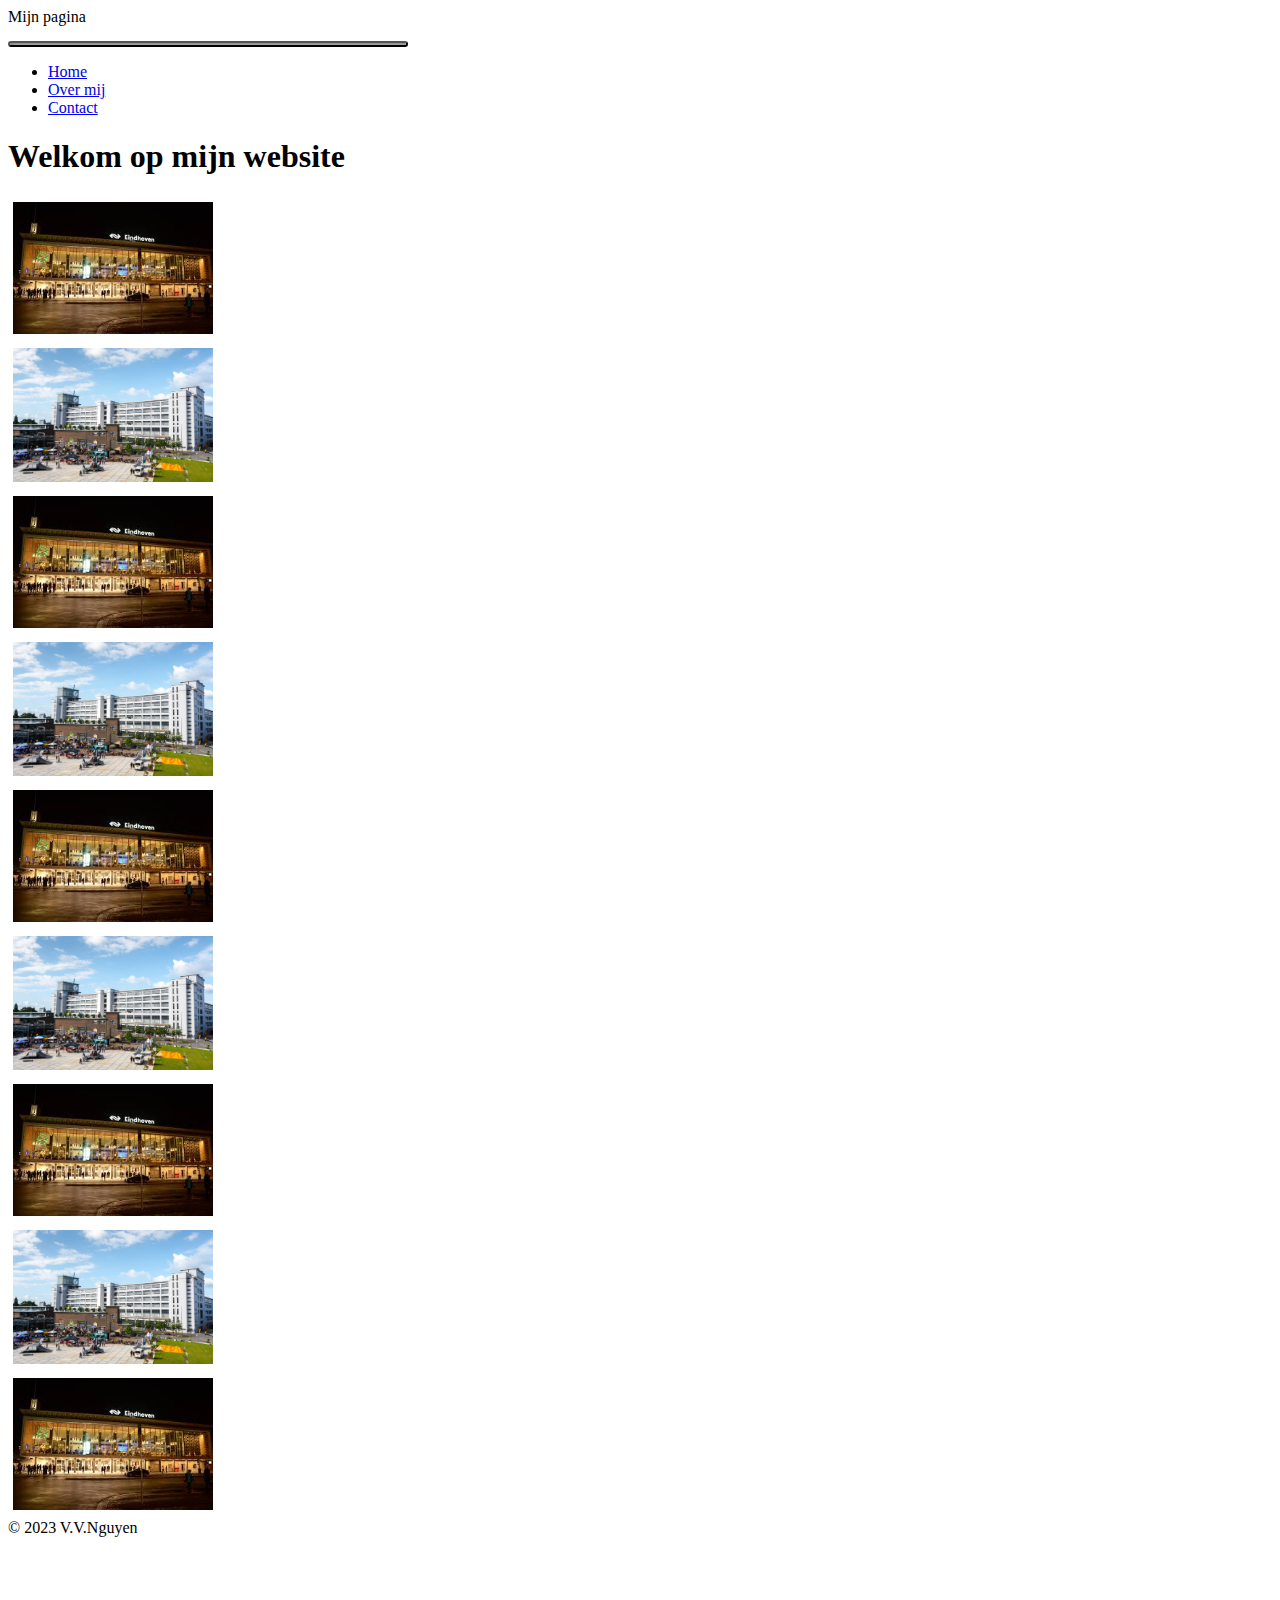
<file: index.html>
<!DOCTYPE html>
<html lang="nl">
<head>
<meta charset="utf-8">
<link rel="stylesheet" type="text/css" href="stijl.css">
<meta name="viewport" content="width=device-width, initial-scale=1">
<link
href="https://cdn.jsdelivr.net/npm/bootstrap@5.0.0-beta2/dist/css/bootstrap.min.css"
rel="stylesheet"
integrity="sha384-BmbxuPwQa2lc/FVzBcNJ7UAyJxM6wuqIj61tLrc4wSX0szH/Ev+nYRRuWlolflfl"
crossorigin="anonymous">
<title>Index</title>
</head>
<body class="container-sm">
  <header>
    <nav class="navbar navbar-expand-lg navbar-dark bg-dark">
      <div class="container-fluid">
        <a class="navbar-brand">Mijn pagina</a>
        <button
        class="navbar-toggler"
        type="button"
        data-bs-toggle="collapse"
        data-bs-target="#navbarNav"
        aria-controls="navbarNav"
        aria-expanded="false"
        aria-label="Toggle navigation">
        <span class="navbar-toggler-icon"></span>
        </button>
        <div class="collapse navbar-collapse" id="navbarNav">
          <ul class="navbar-nav">
            <li class="nav-item">
              <a class="nav-link active" aria-current="page" href="index.html">Home</a>
            </li>
            <li class="nav-item">
              <a class="nav-link" href="overmij.html">Over mij</a>
            </li>
            <li class="nav-item">
              <a class="nav-link" href="contact.html">Contact</a>
            </li>
          </ul>
        </div>
      </div>
    </nav>
</header>
<div>
  <h1>Welkom op mijn website</h1>
</div>
<div class="container">
  <div class="row row-cols-3">
    <div class="col"><img src="test1.jpeg" alt="test1"></div>
    <div class="col"><img src="test2.jpeg" alt="test2"></div>
    <div class="col"><img src="test1.jpeg" alt="test1"></div>
    <div class="col"><img src="test2.jpeg" alt="test2"></div>
    <div class="col"><img src="test1.jpeg" alt="test1"></div>
    <div class="col"><img src="test2.jpeg" alt="test2"></div>
    <div class="col"><img src="test1.jpeg" alt="test1"></div>
    <div class="col"><img src="test2.jpeg" alt="test2"></div>
    <div class="col"><img src="test1.jpeg" alt="test1"></div>
  </div>
</div>
<footer>
  © 2023 V.V.Nguyen
</footer>
<script
src="https://cdn.jsdelivr.net/npm/bootstrap@5.0.0-beta2/dist/js/bootstrap.bundle.min.js"
integrity="sha384-b5kHyXgcpbZJO/tY9Ul7kGkf1S0CWuKcCD38l8YkeH8z8QjE0GmW1gYU5S9FOnJ0"
crossorigin="anonymous"></script>
</body>
</html>
</file>
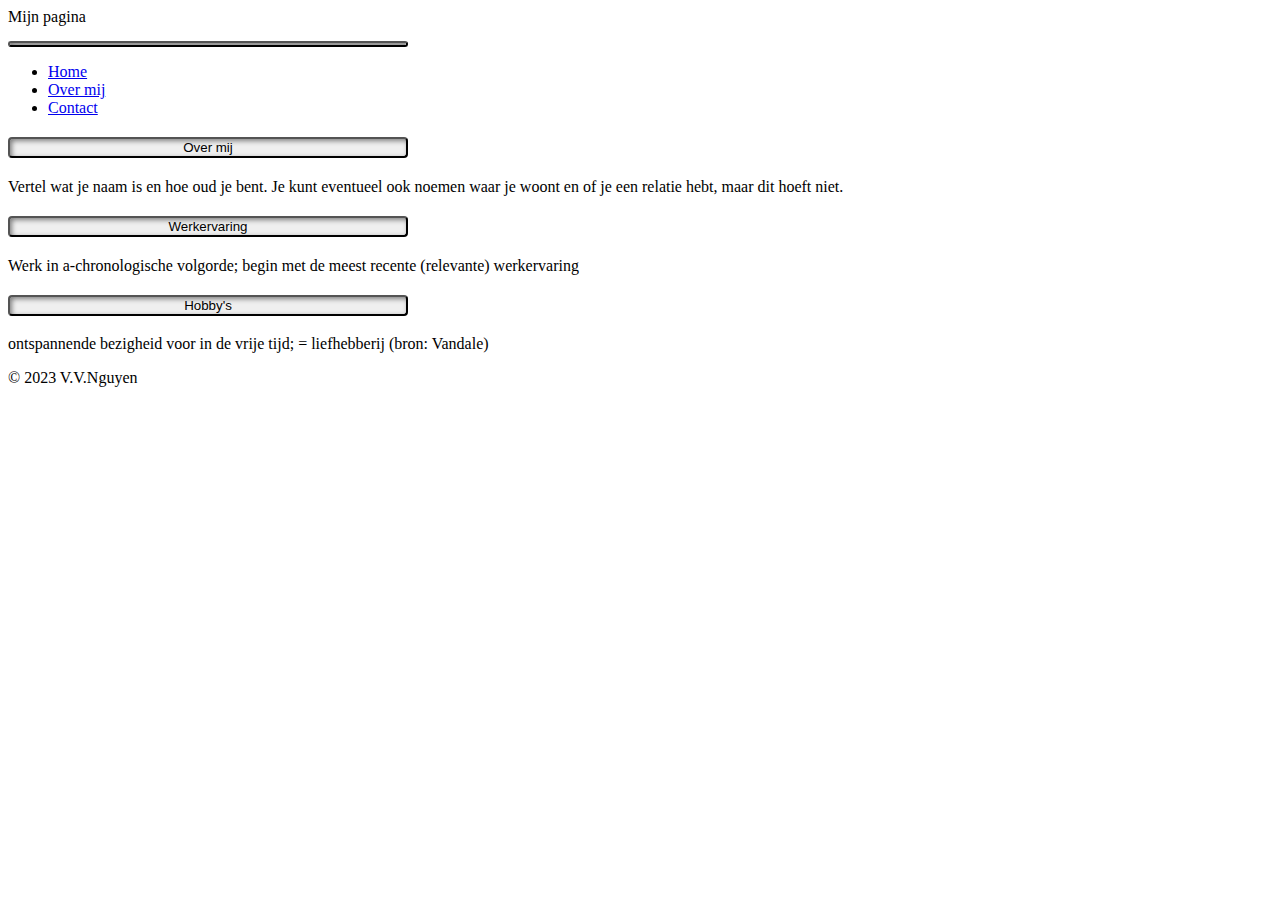
<file: overmij.html>
<!DOCTYPE html>
<html lang="nl">
<head>
<meta charset="utf-8">
<link rel="stylesheet" type="text/css" href="stijl.css">
<meta name="viewport" content="width=device-width, initial-scale=1">
<link
href="https://cdn.jsdelivr.net/npm/bootstrap@5.0.0-beta2/dist/css/bootstrap.min.css"
rel="stylesheet"
integrity="sha384-BmbxuPwQa2lc/FVzBcNJ7UAyJxM6wuqIj61tLrc4wSX0szH/Ev+nYRRuWlolflfl"
crossorigin="anonymous">
<title>Over mij</title>
</head>
<body class="container-sm">
  <header>
    <nav class="navbar navbar-expand-lg navbar-dark bg-dark">
      <div class="container-fluid">
        <a class="navbar-brand">Mijn pagina</a>
        <button
        class="navbar-toggler"
        type="button"
        data-bs-toggle="collapse"
        data-bs-target="#navbarNav"
        aria-controls="navbarNav"
        aria-expanded="false"
        aria-label="Toggle navigation">
        <span class="navbar-toggler-icon"></span>
        </button>
        <div class="collapse navbar-collapse" id="navbarNav">
          <ul class="navbar-nav">
            <li class="nav-item">
              <a class="nav-link active" aria-current="page" href="index.html">Home</a>
            </li>
            <li class="nav-item">
              <a class="nav-link" href="overmij.html">Over mij</a>
            </li>
            <li class="nav-item">
              <a class="nav-link" href="contact.html">Contact</a>
            </li>
          </ul>
        </div>
      </div>
    </nav>
</header>
<div class="accordion" id="accordionExample">
<div class="accordion-item">
<h2 class="accordion-header" id="headingOne">
<button
class="accordion-button"
type="button"
data-bs-toggle="collapse"
data-bs-target="#collapseOne"
aria-expanded="true"
aria-controls="collapseOne">
Over mij
</button>
</h2>
<div
id="collapseOne"
class="accordion-collapse collapse show"
aria-labelledby="headingOne"
data-bs-parent="#accordionExample">
<div class="accordion-body">
  <p>Vertel wat je naam is en hoe oud je bent. Je kunt eventueel ook noemen waar je woont en of je een relatie hebt, maar dit hoeft niet.</p>
</div>
</div>
</div>
<div class="accordion-item">
<h2 class="accordion-header" id="headingTwo">
<button
class="accordion-button collapsed"
type="button" data-bs-toggle="collapse"
data-bs-target="#collapseTwo"
aria-expanded="false"
aria-controls="collapseTwo">
Werkervaring
</button>
</h2>
<div
id="collapseTwo"
class="accordion-collapse collapse"
aria-labelledby="headingTwo"
data-bs-parent="#accordionExample">
<div class="accordion-body">
<p>Werk in a-chronologische volgorde; begin met de meest recente (relevante) werkervaring</p>
</div>
</div>
</div>
<div class="accordion-item">
<h2 class="accordion-header" id="headingThree">
<button
class="accordion-button
collapsed" type="button"
data-bs-toggle="collapse"
data-bs-target="#collapseThree"
aria-expanded="false"
aria-controls="collapseThree">
Hobby's
</button>
</h2>
<div
id="collapseThree"
class="accordion-collapse collapse"
aria-labelledby="headingThree"
data-bs-parent="#accordionExample">
<div class="accordion-body">
<p>ontspannende bezigheid voor in de vrije tijd; = liefhebberij (bron: Vandale)</p>
</div>
</div>
</div>
</div>
<footer>
  © 2023 V.V.Nguyen
</footer>
<script
src="https://cdn.jsdelivr.net/npm/bootstrap@5.0.0-beta2/dist/js/bootstrap.bundle.min.js"
integrity="sha384-b5kHyXgcpbZJO/tY9Ul7kGkf1S0CWuKcCD38l8YkeH8z8QjE0GmW1gYU5S9FOnJ0"
crossorigin="anonymous"></script>
</body>
</html>
</file>
<file: stijl.css>
body{
}@media only screen and (min-width: 768px) {
}
footer{
  min-height: 200px;
}
img{
  max-width: 200px;
  max-height: 200px;
  padding: 5px;
}
input[type="text"], input[type="email"], textarea, select, button{
display: block;
margin: 15px 0px;
width: 400px;
box-sizing: border-box;
border-radius: 4px;
box-shadow: inset 2px 2px 5px grey;
}
textarea{
height: 200px;
background-color: lightgrey;
padding: 5px 4px;
}
button:active{
background-color: lightblue;
color: blue;
border-radius: 8px;
box-shadow: inset 2px 2px 5px green;
}
</file>
